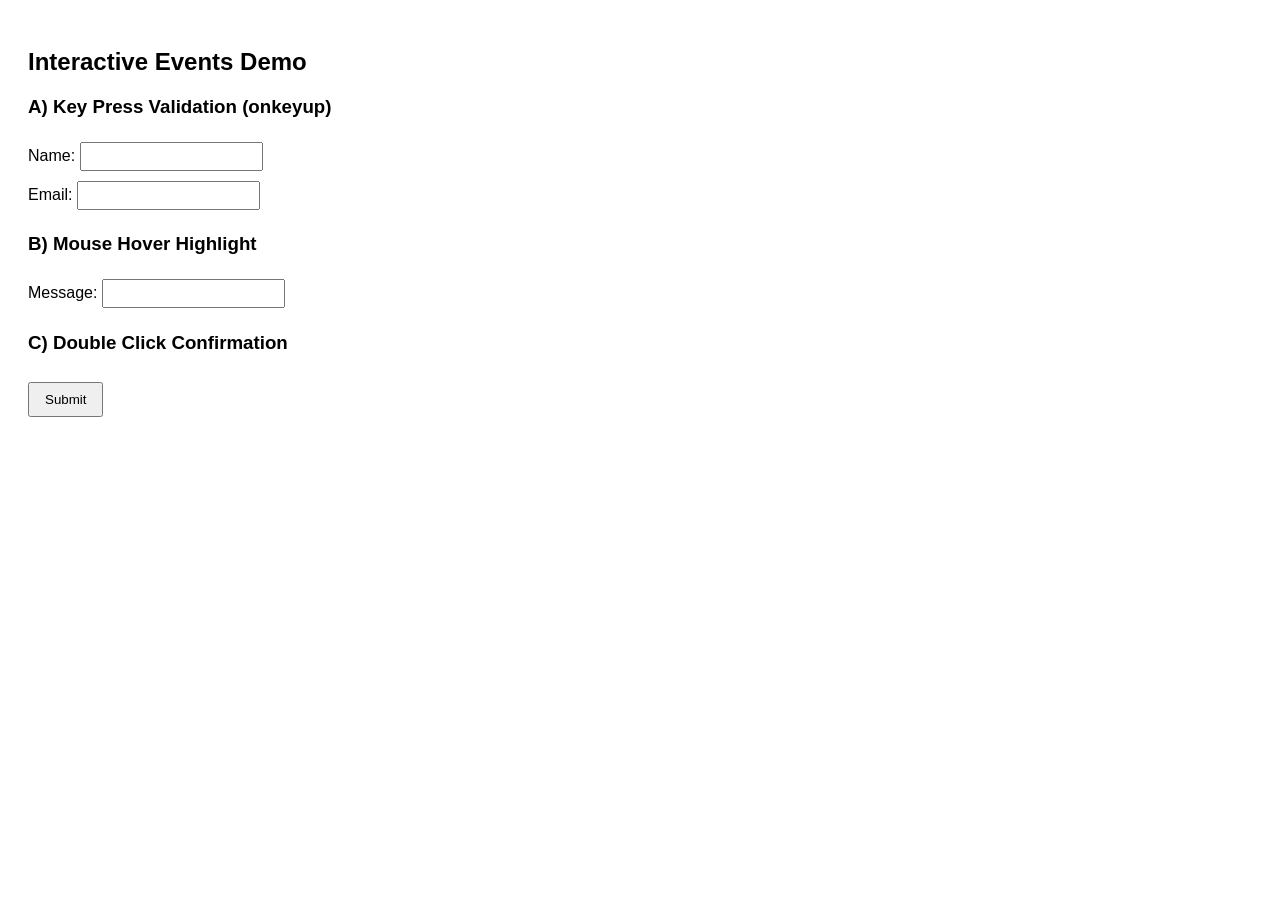
<file: Task 3/index.html>
<!DOCTYPE html>
<html>
<head>
    <title>Interactive Events Demo</title>
    <style>
        body {
            font-family: Arial;
            padding: 20px;
        }
        input {
            padding: 5px;
            margin: 5px 0;
        }
        button {
            padding: 8px 15px;
            margin-top: 10px;
        }
    </style>
</head>
<body>
<h2>Interactive Events Demo</h2>
<h3>A) Key Press Validation (onkeyup)</h3>
Name:
<input type="text" id="name"><br>
Email:
<input type="text" id="email"><br>
<h3>B) Mouse Hover Highlight</h3>
Message:
<input type="text" id="message">
<h3>C) Double Click Confirmation</h3>
<button id="submitBtn">Submit</button>
<script src="script.js"></script>
</body>
</html>
</file>
